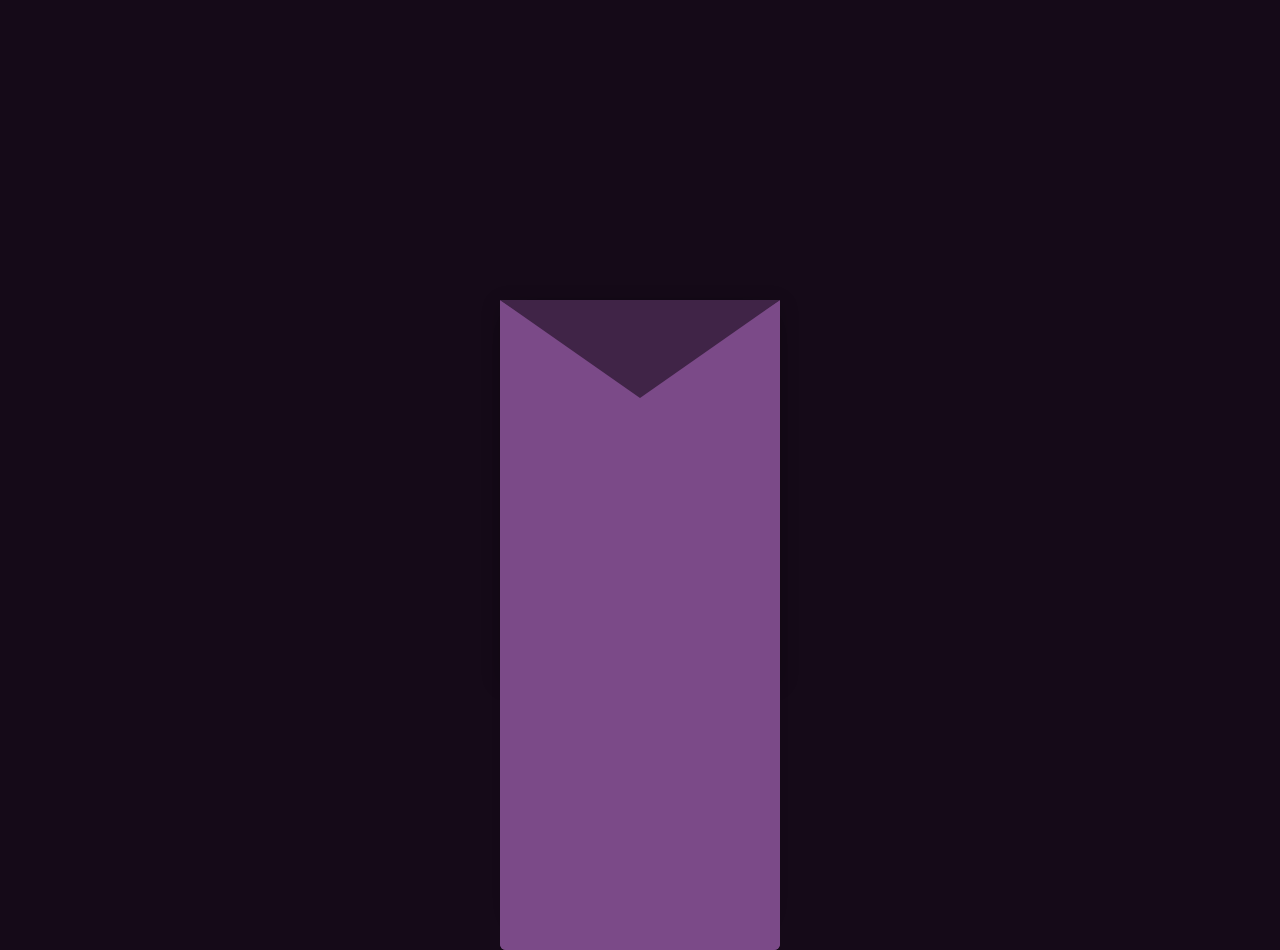
<file: index.html>
<!DOCTYPE html>
<html lang="en">
<head>
    <!-- Define a codificação de caracteres -->
    <meta charset="UTF-8">

    <!-- Faz o site se adaptar a dispositivos móveis -->
    <meta name="viewport" content="width=device-width, initial-scale=1.0">

    <!-- Importa o arquivo CSS -->
    <link rel="stylesheet" href="style.css">

    <!-- Título da aba do navegador -->
    <title>Convite</title>
</head>
<body>

    <!-- Container principal do envelope -->
    <div class="envelope-wrapper">

        <!-- Envelope fechado inicialmente -->
        <div id="envelope" class="close">

            <!-- Aba superior do envelope -->
            <div class="front flap"></div>

            <!-- Parte frontal do envelope -->
            <div class="front pocket"></div>

            <!-- Carta dentro do envelope -->
            <div class="letter">
                <img src="convite.png" alt="">
            </div>

            <!-- Grupo de corações animados -->
            <div class="hearts">

                <!-- Coração 1 -->
                <div class="heart a1"></div>

                <!-- Coração 2 -->
                <div class="heart a2"></div>

                <!-- Coração 3 -->
                <div class="heart a3"></div>

            </div>
        </div>
    </div>

    <!-- Importa a biblioteca jQuery -->
    <script src="https://code.jquery.com/jquery-3.7.1.min.js"></script>

    <!-- Importa o JavaScript personalizado -->
    <script src="script.js"></script>

</body>
</html>
</file>
<file: style.css>
*{
    padding: 0;
    margin: 0;
}

body {
    display: flex;
    flex-direction: column;
    justify-content: center;
    align-items: center;
    background-color: rgb(21, 10, 24);
}

/* Envelope principal */
#envelope {
    width: 280px;
    height: 380px;
    cursor: pointer;
    position: relative;
    /* Bordas arredondadas inferiores */
    border-bottom-left-radius: 6px;
    border-bottom-right-radius: 6px;
    /*distancia da carta para o topo*/
    top: 300px;
    /* Cor principal do envelope */
    background-color: rgb(64, 36, 71);
    /* Sombra */
    box-shadow: 0 4px 20px rgba(0, 0, 0, 0.2);
    /*transição para a carta descer*/
    transition: transform 0.6s ease;
}

.open .letter {
    transform: translateY(-260px);
}

.open {
    transform: translateY(80px);
}

/* Elementos frontais do envelope */
.front {
    position: absolute;
    width: 0;
    height: 0;
    /* Define ordem de sobreposição */
    z-index: 3;
}

/* Aba superior */
.flap {
    border-left: 140px solid transparent;
    border-right: 140px solid transparent;
    border-bottom: 82px solid transparent;
    /* Triângulo superior */
    border-top: 98px solid rgb(64, 36, 71);
    /* Ponto de rotação */
    transform-origin: top;
}

/* Parte frontal do envelope */
.pocket {
    border-left: 140px solid rgb(123, 74, 136);
    border-right: 140px solid rgb(123, 74, 136);
    border-bottom: 560px solid rgb(123, 74, 136);
    border-top: 90px solid transparent;
    border-bottom-left-radius: 6px;
    border-bottom-right-radius: 6px;
}

/* Carta */
.letter {
    position: relative;
    /*mudar cor da carta aqui para ficar natural*/
    background-color: rgba(247, 241, 235);
    width: 250px;
    height: 600px;
    margin-left: auto;
    margin-right: auto;
    top: 5%;
    border: none;
    border-radius: 10px;
    box-shadow: 0 2px 26px rgba(0,0,0,.12);
    transform-origin: center center;
}

.letter img {
    width: 100%;
    height: 100%;
    object-fit:cover;
    border: none;
    border-radius: 10px;
}

/* Linhas que simulam texto */
.words {
    position: absolute;
    left: 10%;
    width: 80%;
    height: 14%;
    background-color: #eeeff0;
}

/* Primeira linha menor */
.words.line1 {
    top: 15%;
    width: 20%;
    height: 7%;
}

.words.line2 {
    top: 30%;
}

.words.line3 {
    top: 50%;
}

.words.line4 {
    top: 70%;
}

/* Estado ABERTO */
.open .flap {
    /* Gira a aba para trás */
    transform: rotateX(180deg);
    transition: transform 0.4s ease,
                z-index 0.6s;

    z-index: 1;
}

/* Estado FECHADO */
.close .flap {
    transform: rotateX(0deg);
    transition: transform 0.4s 0.6s ease,
                z-index 1s;
    z-index: 5;
}

/* Carta fechada */
.close .letter {
    transform: translateY(0px);
    transition: transform 0.4s ease,
                z-index 1s;
    z-index: 1;
}

/* Carta saindo do envelope */
.open .letter {
    transition: transform 0.4s 0.6s ease,
                z-index 0.6s;
    z-index: 2;
}

.zoom .letter {
    scale: 1.5;
    transform: translateY(-120px);
    transition: transform 0.4s 0.6s ease,
                z-index 0.6s;
    z-index: 99;
}


/* Área dos corações------------------------------------------------------------------------------*/
.hearts {
    position: absolute;
    top: 90px;
    left: 0;
    right: 0;
    z-index: 2;
}

/* Estrutura básica do coração */
.heart {
    position: absolute;
    bottom: 0;
    right: 10%;
    pointer-events: none;
}

/* Metade esquerda e direita do coração */
.heart:before,
.heart:after {
    position: absolute;
    content: '';
    left: 50px;
    top: 0;
    width: 50px;
    height: 80px;
    background: #d00000;
    border-radius: 50px 50px 0 0;
    transform: rotate(-45deg);
    transform-origin: 0 100%;
}

/* Segunda metade */
.heart:after {
    left: 0;
    transform: rotate(45deg);
    transform-origin: 100% 100%;
}

/* Esconde corações quando fechado */
.close .heart {
    opacity: 0;
    animation: none;
}

/* Primeiro coração */
.a1 {
    left: 20%;
    transform: scale(0.6);
    opacity: 1;
    animation:
        slideUp 4s linear 1,
        sideSway 2s ease-in-out 4 alternate;

    animation-fill-mode: forwards;
    animation-delay: 0.7s;

}

/* Segundo coração */
.a2 {
    left: 55%;
    transform: scale(1);
    opacity: 1;
    animation:
        slideUp 5s linear 1,
        sideSway 4s ease-in-out 2 alternate;

    animation-fill-mode: forwards;
    animation-delay: 0.7s;

}

/* Terceiro coração */
.a3 {
    left: 10%;
    transform: scale(0.8);
    opacity: 1;
    animation:
        slideUp 7s linear 1,
        sideSway 2s ease-in-out 6 alternate;
    animation-fill-mode: forwards;
    animation-delay: 0.7s;

}

/* Faz os corações subirem */
@keyframes slideUp {
    0% {
        top: 0;
        opacity: 1;
    }

    80% {
        opacity: 1;
    }

    100% {
        top: -600px;
        opacity: 0;
    }
}
</file>
